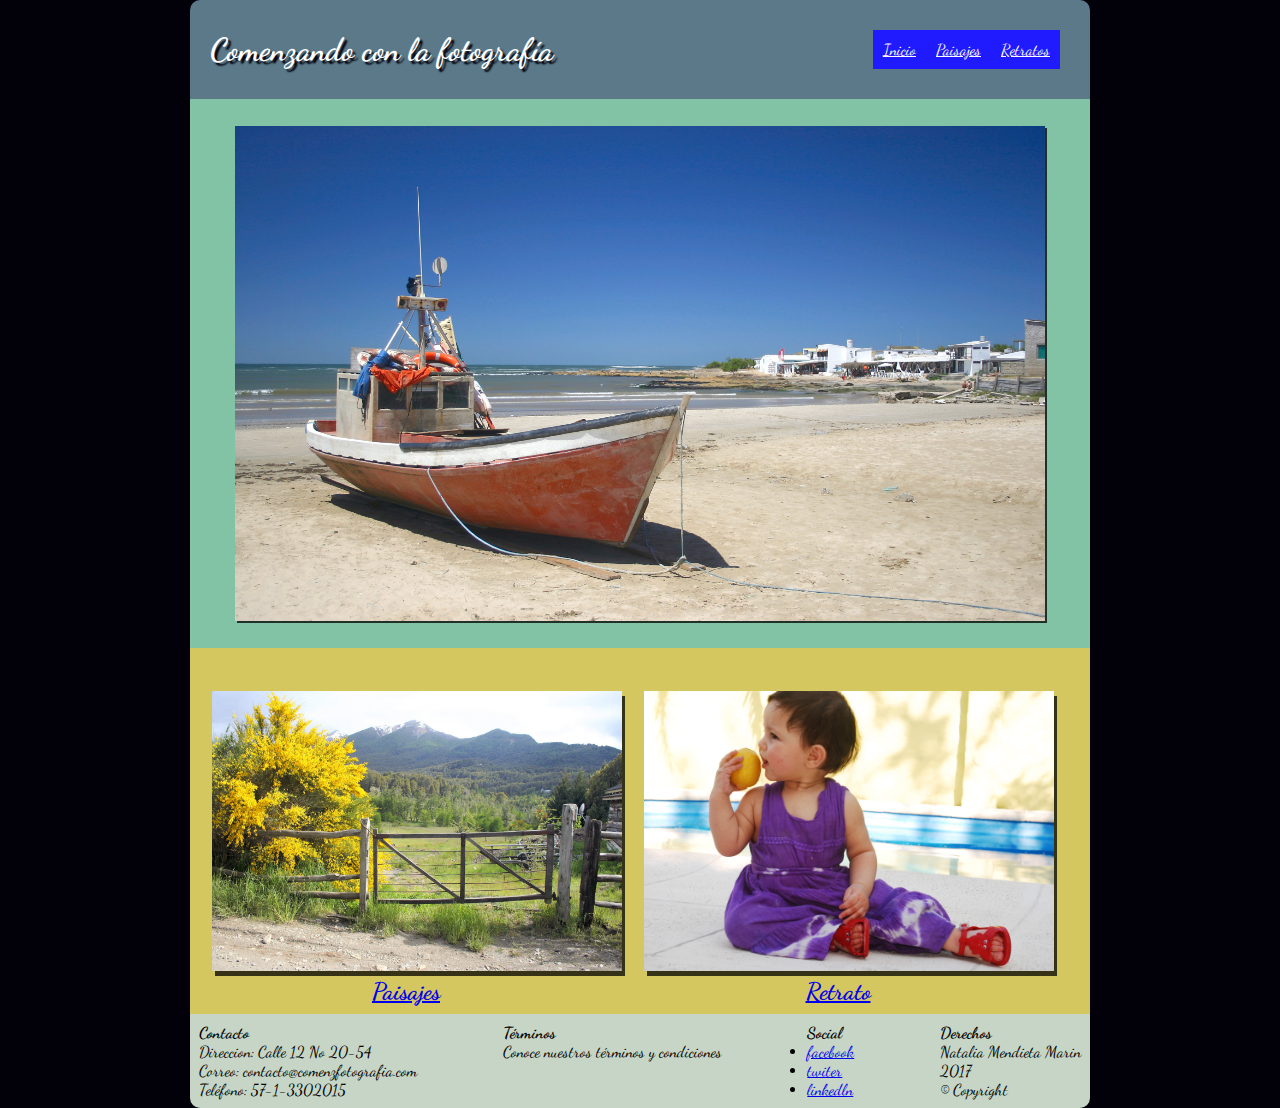
<file: index.html>
<!DOCTYPE html>
<html>
		<head>
				<meta charset="utf-8">
				<meta name="viewport" content=width="device-width, user-scalable=no, initial-scale=1.0, minimum-scale=1.0">
				<meta name="author" content="Natalia Mendieta">
				<meta name="description" content "Sitio para Fotografía ">

					<title>Comenzando con la Fotografía</title>
					<link href="./css/estilos.css"	type="text/css" rel="stylesheet">
					<link href="https://fonts.googleapis.com/css?family=Dancing+Script" rel="stylesheet">
					<script type="text/javascript" href="js/prefixfree.min.js"></script>
		</head>

		<body>
			<div class="contenedor">
				<header>
						<section class="Titulo">
								<h1>Comenzando con la fotografía</h1>
						</section>

						<nav class="menu">
							<section class="links">
								<a href="#inicio">Inicio</a>
								<a href="paisajes.html">Paisajes</a>
								<a href="retratos.html">Retratos</a>
							</section>
						</nav>
					</header>

					<div class="main">
							<section class="imagenCentral">
									<img id="lanchaPlaya" src="./img/LanchaPlaya.jpg" alt="Lancha en la playa">
							</section>

							<section class="imagenSecundaria">
									<a href="paisajes.html">
										<div class="contImgSec">
											<img id="porton"src="./img/Porton.jpg" alt="Porton">
										</div>
										<div class="contTexto">
												<p><strong>Paisajes</strong></p>
										</div>
									</a>

									<a href="retratos.html">
										<div class="contImgSec">
											<img id="retrato"src="./img/retratos.jpg" alt="Bebe Sentado">
										</div>
										<div class="contTexto">
												<p><strong>Retrato</strong></p>
										</div>
									</a>
							</section>
				</div>


				<footer>
						<section class="contcontacto">
								<p><strong>Contacto</strong></p>
								<p>Direccion: Calle 12 No 20-54</p>
								<p>Correo: contacto@comenzfotografia.com</p>
								<p>Teléfono: 57-1-3302015</p>
						</section>

						<section class="contterminos">
							<p><strong>Términos</strong></p>
							<p>Conoce nuestros términos y condiciones</p>
						</section>

						<section class="contsocial">
							<p><strong>Social</strong></p>
							<ul>
								<li><a href="#">facebook</a></li>
								<li><a href="#">twiter</a></li>
								<li><a href="#">linkedln</a></li>
							</ul>
						</section>

						<section class="contDerechos">
							<p><strong>Derechos</strong></p>
							<p>Natalia Mendieta Marin</p>
							<p>2017</p>
							<p>© Copyright</p>
						</section>
				</footer>
			</div>
		</body>
</html>
</file>
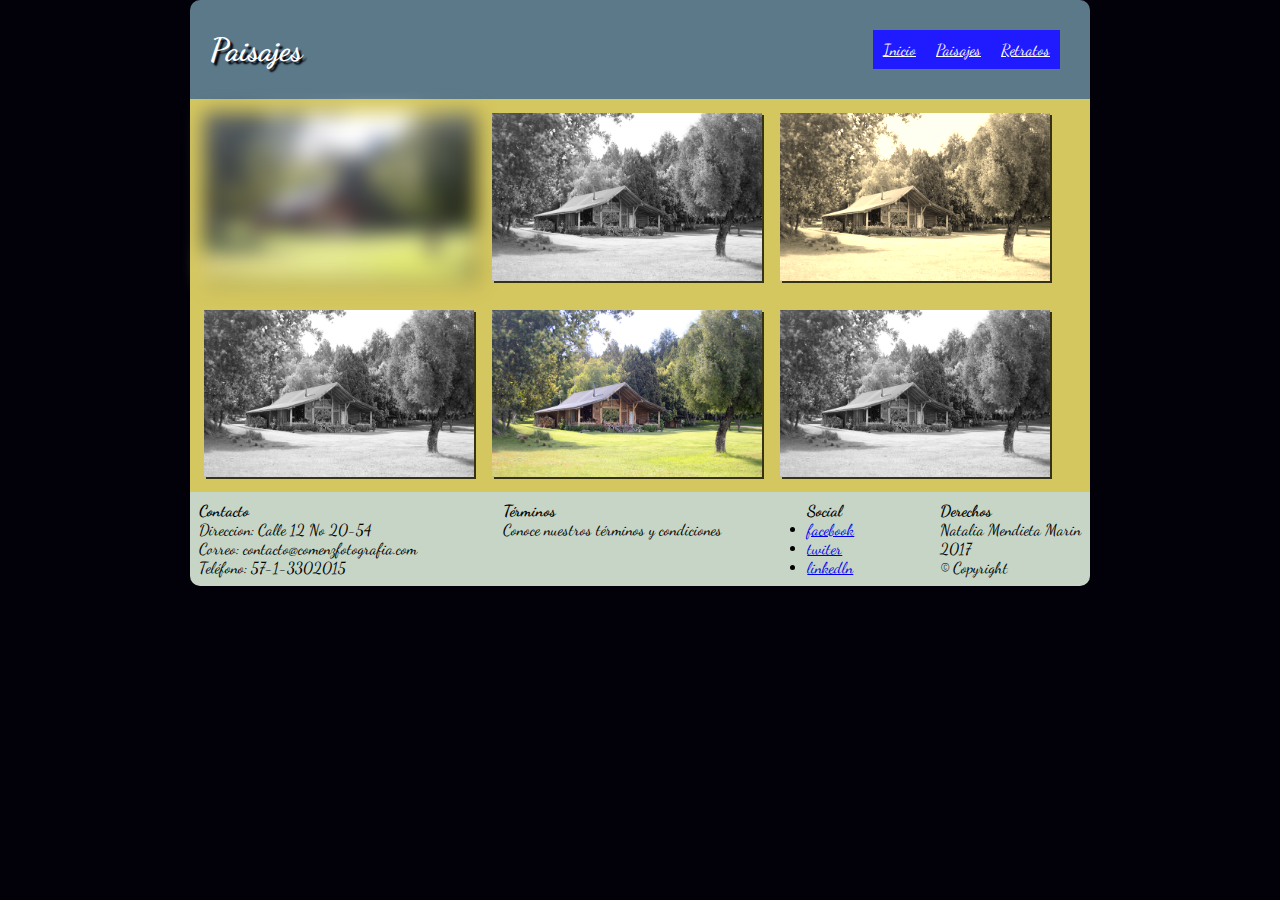
<file: paisajes.html>
<!DOCTYPE html>
<html>
		<head>
				<meta charset="utf-8">
				<meta name="viewport" content=width="device-width, user-scalable=no, initial-scale=1.0, minimum-scale=1.0">
				<meta name="author" content="Natalia Mendieta">
				<meta name="description" content "Sitio para Fotografía ">

					<title>Paisajes</title>
					<link href="./css/estilosHojaSec.css"	type="text/css" rel="stylesheet">
					<link href="https://fonts.googleapis.com/css?family=Dancing+Script" rel="stylesheet">
		</head>
    <body>
			<div class="contenedor">
				<header>
						<section class="Titulo">
								<h1>Paisajes</h1>
						</section>

						<nav class="menu">
							<section class="links">
								<a href="index.html">Inicio</a>
								<a href="paisajes.html">Paisajes</a>
								<a href="retratos.html">Retratos</a>
							</section>
						</nav>
					</header>

			<div class="main">
					<div class="galeria">
						<img id="img1" src="./img/CasaCampestre.jpg" alt="Casa Campestre">
					</div>
					<div class="galeria">
						<img id="img2" src="./img/CasaCampestre.jpg" alt="Casa Campestre">
					</div>
					<div class="galeria">
						<img id="img3" src="./img/CasaCampestre.jpg" alt="Casa Campestre">
					</div>
					<div class="galeria">
						<img id="img4" src="./img/CasaCampestre.jpg" alt="Casa Campestre">
					</div>
					<div class="galeria">
					<img id="img5" src="./img/CasaCampestre.jpg" alt="Casa Campestre">
					</div>
					<div class="galeria">
						<img id="img6" src="./img/CasaCampestre.jpg" alt="Casa Campestre">
					</div>

			</div>
			<footer>
					<section class="contcontacto">
							<p><strong>Contacto</strong></p>
							<p>Direccion: Calle 12 No 20-54</p>
							<p>Correo: contacto@comenzfotografia.com</p>
							<p>Teléfono: 57-1-3302015</p>
					</section>

					<section class="contterminos">
						<p><strong>Términos</strong></p>
						<p>Conoce nuestros términos y condiciones</p>
					</section>

					<section class="contsocial">
						<p><strong>Social</strong></p>
						<ul>
							<li><a href="#">facebook</a></li>
							<li><a href="#">twiter</a></li>
							<li><a href="#">linkedln</a></li>
						</ul>
					</section>

					<section class="contDerechos">
						<p><strong>Derechos</strong></p>
						<p>Natalia Mendieta Marin</p>
						<p>2017</p>
						<p>© Copyright</p>
					</section>
			</footer>
		</div>
	</body>
</html>
</file>
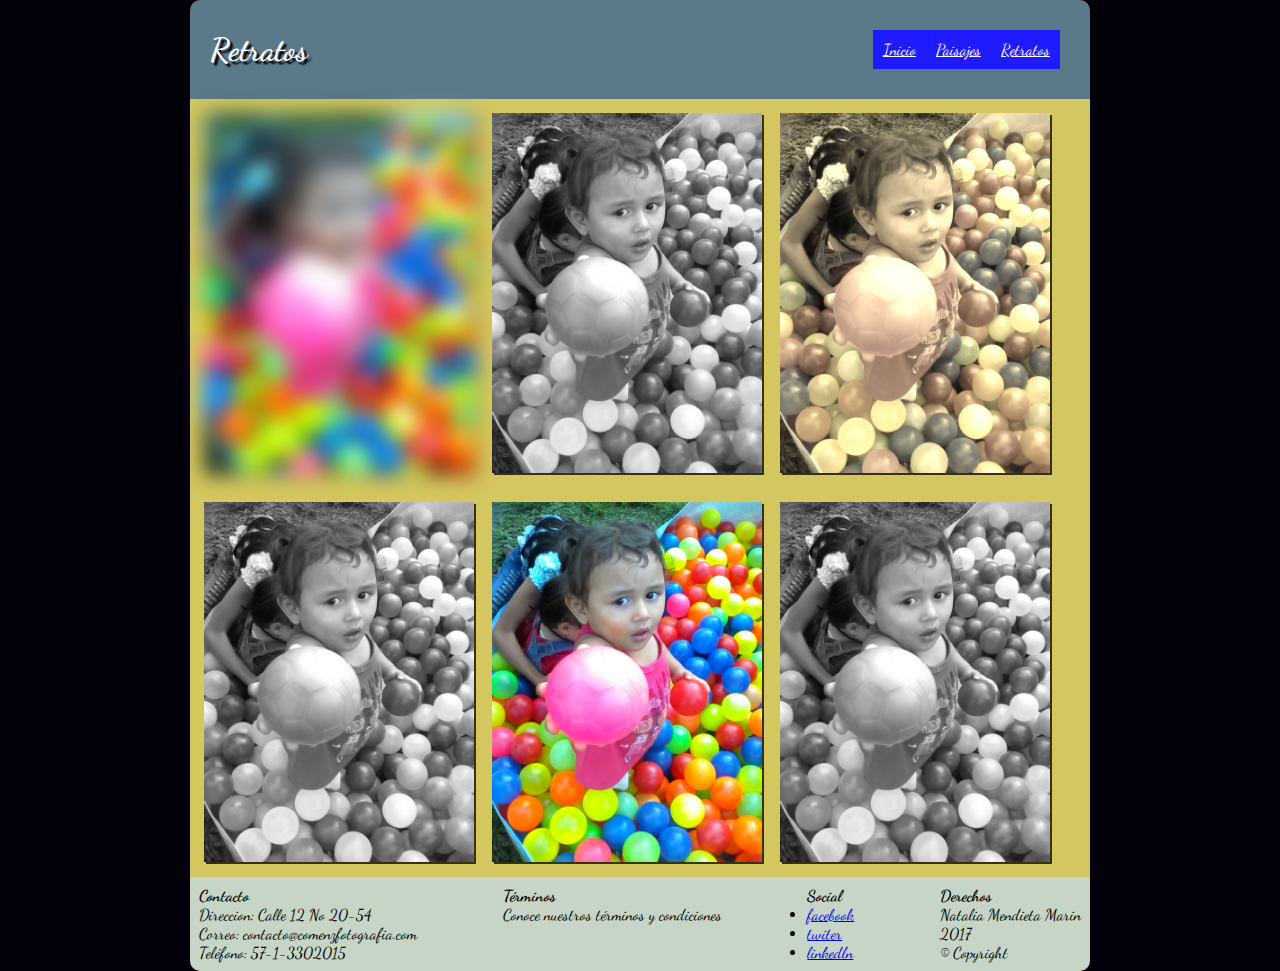
<file: retratos.html>
<!DOCTYPE html>
<html>
		<head>
				<meta charset="utf-8">
				<meta name="viewport" content=width="device-width, user-scalable=no, initial-scale=1.0, minimum-scale=1.0">
				<meta name="author" content="Natalia Mendieta">
				<meta name="description" content "Sitio para Fotografía ">

					<title>Retratos</title>
					<link href="./css/estilosHojaSec.css"	type="text/css" rel="stylesheet">
					<link href="https://fonts.googleapis.com/css?family=Dancing+Script" rel="stylesheet">
		</head>
    <body>
			<div class="contenedor">
				<header>
						<section class="Titulo">
								<h1>Retratos</h1>
						</section>

						<nav class="menu">
							<section class="links">
								<a href="index.html">Inicio</a>
								<a href="paisajes.html">Paisajes</a>
								<a href="retratos.html">Retratos</a>
							</section>
						</nav>
					</header>

			<div class="main">
					<div class="galeria">
						<img id="img1" src="./img/ninaBola.jpg" alt="Niña Sosteniendo Bola">
					</div>
					<div class="galeria">
						<img id="img2" src="./img/ninaBola.jpg" alt="Niña Sosteniendo Bola">
					</div>
					<div class="galeria">
						<img id="img3" src="./img/ninaBola.jpg" alt="Niña Sosteniendo Bola">
					</div>
					<div class="galeria">
						<img id="img4" src="./img/ninaBola.jpg" alt="Niña Sosteniendo Bola">
					</div>
					<div class="galeria">
					<img id="img5" src="./img/ninaBola.jpg" alt="Niña Sosteniendo Bola">
					</div>
					<div class="galeria">
						<img id="img6" src="./img/ninaBola.jpg" alt="Niña Sosteniendo Bola">
					</div>

			</div>
			<footer>
					<section class="contcontacto">
							<p><strong>Contacto</strong></p>
							<p>Direccion: Calle 12 No 20-54</p>
							<p>Correo: contacto@comenzfotografia.com</p>
							<p>Teléfono: 57-1-3302015</p>
					</section>

					<section class="contterminos">
						<p><strong>Términos</strong></p>
						<p>Conoce nuestros términos y condiciones</p>
					</section>

					<section class="contsocial">
						<p><strong>Social</strong></p>
						<ul>
							<li><a href="#">facebook</a></li>
							<li><a href="#">twiter</a></li>
							<li><a href="#">linkedln</a></li>
						</ul>
					</section>

					<section class="contDerechos">
						<p><strong>Derechos</strong></p>
						<p>Natalia Mendieta Marin</p>
						<p>2017</p>
						<p>© Copyright</p>
					</section>
			</footer>
		</div>
	</body>
</html>
</file>
<file: css/estilos.css>
*{
  margin:0;
  padding:0;

  }

  body{
    font-family: Dancing Script;
    background-color:  #02010a;
    display: flex;
    flex-flow: wrap;
    justify-content: center;
    }

.contenedor{
  width: 90%;
  max-width: 900px;
  display: flex;
  flex-flow: row wrap;
  animation-name: slide-animacion;
  animation-duration: 3s;
}
@keyframes slide-animacion{
  0%{
      margin-top: 150%;

  }

  60%{
    margin-top: -5%;


  }

  100%{
    margin-top: 0;
  }
}


header{
  background-color: #5b7989;
  color: white;
  width: 100%;
  padding:20px;
  display: flex;
  flex-flow: row wrap;
  justify-content: space-between;
  align-items: center;
  
  border-radius: 10px 10px 0 0;

  }

  header h1{
 
    text-shadow: 0.1em 0.1em 0.05em rgba(2,1,10,1);
  }


  header nav{
    width: 50%;
    display: flex;
    flex-wrap: row wrap;
    justify-content: space-between;

  }

  header nav .links{
    padding:10px;
    display: flex;
    flex-flow: row wrap;
    width:100%;
    display: flex;
    justify-content: flex-end;
    flex-grow: 1;
    }


  header nav a{
    color: white;
    background-color: #201AFF;
    padding: 10px;

    }

  header nav a:hover{
    background-color: rgba(32, 26, 255, 0.5);
  }

  header nav a:active:focus{
    text-decoration: none;
  }


  .main{
    flex:1,1,100%;
  }

  .imagenCentral{
    background-color: #82c3a6;
    width: 100%;
    height: 60%;
    display: flex;
    align-items: center;
    justify-content: center;
  }



  .imagenSecundaria{
    border: 1px;
    width: 100%;
    height: 40%;
    background-color: #d5c75f;
    display: flex;
    flex-flow: row wrap;
    align-content: space-between;



  }
.imagenSecundaria a{
  width:48%;
  height: 100%;
  display: flex;
  flex-flow: column wrap;
  align-content: space-between;
  }
.imagenSecundaria a .contImgSec{
  width: 100%;
  height: 90%;
  display:flex;
}


.imagenSecundaria a .contTexto{
    height: 10%;
    display: flex;
    justify-content: center;
  }

  .imagenSecundaria a .contTexto p{
    font-size: 1.5em;
  }




#lanchaPlaya{
width: 90%;
height: 90%;
margin: 2% 0 2% 0;

box-shadow: 2px 2px 0px 0px rgba(0,0,0,0.75);
}


#porton{
  width: 95%;
  height: 85%;
  margin: 10% 0 0 5%;
  flex-grow: 1;

  box-shadow: 3px 5px 0px 0px rgba(0,0,0,0.75);
}

#porton:hover{
 transform: rotate(10deg);

}
#retrato{
  width: 95%;
  height: 85%;
  margin: 10% 0 0 5%;
  flex-grow: 1;
 
  box-shadow: 3px 5px 0px 0px rgba(0,0,0,0.75);
}

#retrato:hover{

  
  box-shadow: 3px 5px 0px 0px #82c3a6;
  border: 2px solid;
  transform: translate(20px, -5px);

}
footer{
  background-color: #C6d5c5;
  width: 100%;
  max-width: 900px;
  padding: 1%;
  display: flex;
  justify-content: space-between;
  
  border-radius: 0 0 10px 10px;
  font-size: 1em;

}


  @media screen and (max-width: 800px) {
  body{
    justify-content: center;
  }

	header {
		flex-direction:column;
    justify-content: center;

	}

	header nav {
		width: 100%;
    align-items: center;
    justify-content: center;
	}

  .links{
    width:100%;
  }

.contenedor{
  flex-flow: column wrap;


}

.imagenSecundaria a{
  width: 95%;
  margin: 0;
  pading:0;
  justify-content: center;
  align-items: center;
}

header{
justify content:center;
padding:0;

}

header nav{
justify content:center;
align-items: center;
}

header nav .links{
justify-content: center;
}


header nav .links{
justify content: center;
}


}

@media screen and (max-width: 800px) {
  body{
    justify-content: center;
  

  }

	header {

    justify-content: center;
 
flex-direction:column;


justify-content:center;

}

header h1{
  text-align: center;
}


	header nav {
		width: 100%;
 
    justify-content:center;

   
  align-items:center;
	}

  .links{
    width:100%;
  
    justify-content: flex-end;
  }

.contenedor{
  
flex-flow: column wrap;

}



.imagenSecundaria a{
  width: 95%;
  margin: 0;
}

footer img{
  align-items: center;
}

header{
justify content:center;
padding:0;

}

footer{

  width: 100%;
 
flex-direction:column;


align-items:flex-start;
}
header nav{
justify content:center;
align-items: center;
}


header nav .links{
justify content: center;
}
section[class^="cont"]{
  width: 90%;
  text-align: left;
  margin: 1px;
  padding: 5%;

}

.contcontacto{
padding-left: :  0%;
}
}
</file>
<file: css/estilosHojaSec.css>
*{
  margin:0;
  padding:0;

  }

  body{
    font-family: Dancing Script;
    background-color:  #02010a;
    display: flex;
    flex-flow: wrap;
    justify-content: center;
    }

.contenedor{
  width: 90%;
  max-width: 900px;
  display: flex;
  flex-flow: row wrap;
  animation-name: slide-animacion;
  animation-duration: 3s;
}
@keyframes slide-animacion{
  0%{
      margin-top: 150%;

  }

  60%{
    margin-top: -5%;


  }

  100%{
    margin-top: 0;
  }
}


header{
  background-color: #5b7989;
  color: white;
  width: 100%;
  padding:20px;
  display: flex;
  flex-flow: row wrap;
  justify-content: space-between;
  align-items: center;
  -webkit-border-radius: 10px 10px 0 0;  /* Safari  */
  -moz-border-radius: 10px 10px 0 0;     /* Firefox */
  -o-border-radius: 10px 10px 0 0; /* Opera*/
  border-radius: 10px 10px 0 0;

  }

  header h1{
    -webkit-text-shadow: 0.1em 0.1em 0.05em rgba(2,1,10,1);
    -moz-text-shadow: 0.1em 0.1em 0.05em rgba(2,1,10,1);
    text-shadow: 0.1em 0.1em 0.05em rgba(2,1,10,1);
  }


  header nav{
    width: 50%;
    display: flex;
    flex-wrap: row wrap;
    justify-content: space-between;

  }

  header nav .links{
    padding:10px;
    display: flex;
    flex-flow: row wrap;
    width:100%;
    display: flex;
    justify-content: flex-end;
    flex-grow: 1;
    }


  header nav a{
    color: white;
    background-color: #201AFF;
    padding: 10px;

    }

  header nav a:hover{
    background-color: rgba(32, 26, 255, 0.5);
  }

  header nav a:active{
    text-decoration: none;
  }


  .main{
    width:100%;
    max-width: 900px;
    display: flex;
    flex-flow: row wrap;
    background-color:#d5c75f;
  }
.galeria{
  width: 30%;
  display: inline-block;
  margin:1%;
}

img[id^="img"]{
  width: 100%;
    display: flex;
    margin: 2%;
    -webkit-box-shadow: 2px 2px 0px 0px rgba(0,0,0,0.75);
    -moz-box-shadow: 2px 2px 0px 0px rgba(0,0,0,0.75);
    box-shadow: 2px 2px 0px 0px rgba(0,0,0,0.75);

}

#img1{
  filter:blur(10px);
}

#img2, #img4, #img6{
 filter: grayscale(100%);
 }

 #img3{
   filter:sepia(90%);
 }


 footer{
   background-color: #C6d5c5;
   width: 100%;
   max-width: 900px;
   padding: 1%;
   display: flex;
   justify-content: space-between;
   -webkit-border-radius: 0px 0px 10px 10px;  /* Safari  */
   -moz-border-radius: 0px 0px 10px 10px;     /* Firefox */
   -o-border-radius: 0 0 10px 10px; /* Opera*/
   border-radius: 0 0 10px 10px;
   font-size: 1em;

 }



 @media screen and (max-width: 600px) {

   body{

     -moz-justify-content:center;
   -webkit-justify-content:center;
   -ms-flex-justify-content:center;
   -o-flex-flow:justify-content:center;
   justify content:center;

   }

   header {
  flex-direction:column;
  justify content: center;
  margin: 0;
  padding: 0;
  width: 100%;
    }

   header nav {
     width: 100%;
     align-items: center;
     justify-content: center;
     align-content: center;
   }

   header nav .links{
     width: 50%;
     justify-content: center;

   }

 .contenedor{
   flex-flow: column wrap;
   -moz-flex-flow:column wrap;
 -webkit-flex-flow: column wrap;
 -ms-flex-flow: column wrap;
 -o-flex-flow: column wrap;
 flex-flow: column wrap;

 }


 footer{
   width: 100%;
   -moz-flex-direction:column;
 -webkit-flex-direction:column;
 -ms-flex-direction:column;
 -o-flex-direction:column;
 flex-direction:column;

 -moz-align-items:flex-start;
 -webkit-align-items:flex-start;
 -ms-align-items:flex-start;
 -o-align-items:flex-start;
 align-items:flex-start;

 padding: 0;
}

.main{
  width: 100%;
}

.galeria{
  width: 90%;
}

section[class^="cont"]{
  width: 90%;
  text-align:center;
  margin: 0px;
  padding: 5%;

}
 .contcontacto{
 padding-left:  0%;
 }
}

 @media screen and (max-width: 400px) {


   header {
  flex-direction:column;
  justify content: center;
  margin: 0;
  padding: 0;
  width: 100%;
  	}

   header nav {
     width: 100%;
     align-items: center;
     justify-content: center;
   }


.main{
  width: 100%;
}

.galeria{
  width: 90%;
}


footer{

  width: 100%;
  -moz-flex-direction:column;
-webkit-flex-direction:column;
-ms-flex-direction:column;
-o-flex-direction:column;
flex-direction:column;

-moz-align-items:flex-start;
-webkit-align-items:flex-start;
-ms-align-items:flex-start;
-o-align-items:flex-start;
align-items:flex-start;
padding: 0;
}
section[class^="cont"]{
  width: 90%;
  text-align:center;
  margin: 1px;
  padding: 2%;

}

 }
</file>
